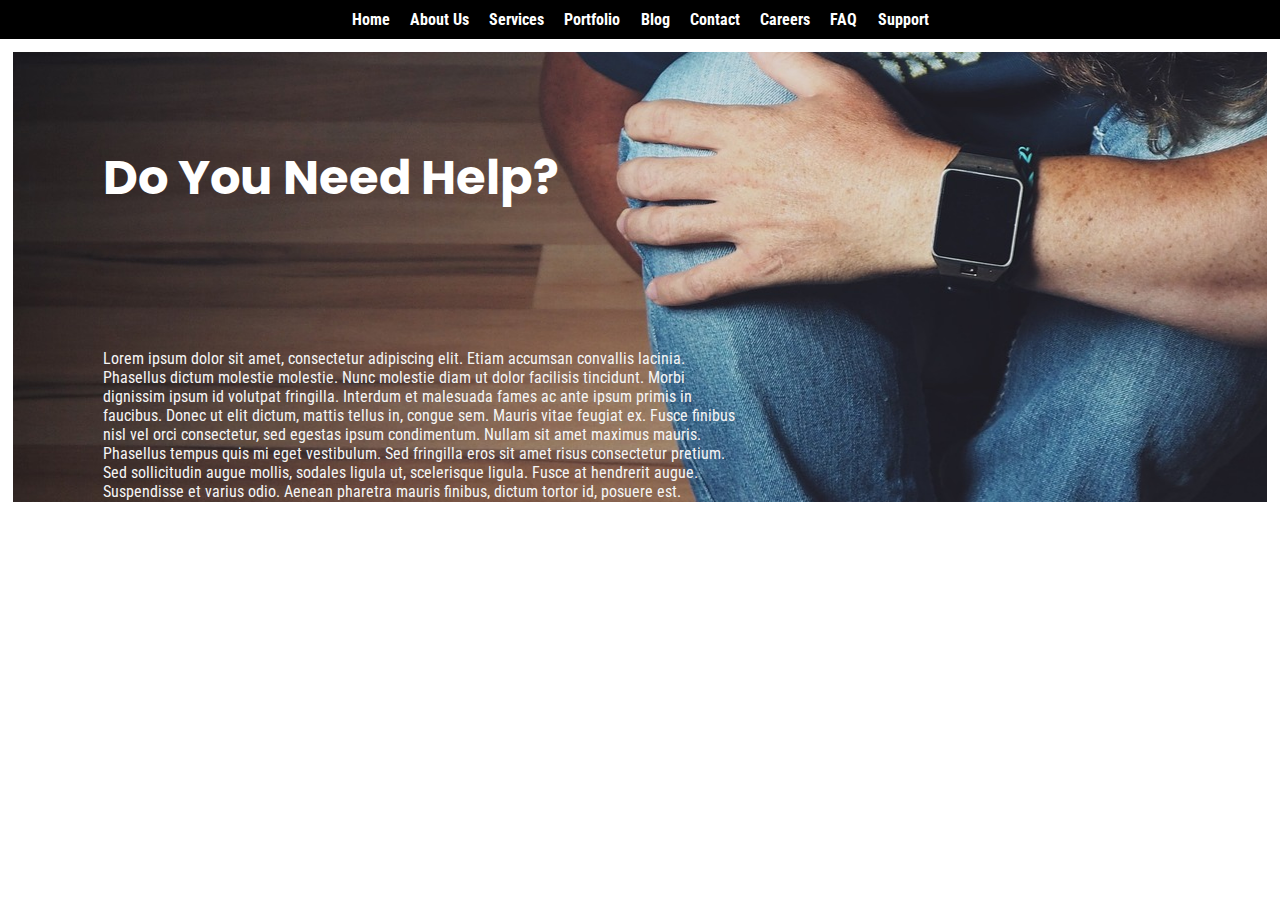
<file: JustForFun/pages/support.html>
<!DOCTYPE html>
<html lang="en">
<head>
    <meta charset="UTF-8">
    <meta name="viewport" content="width=device-width, initial-scale=1.0">
    <link rel="stylesheet" href="../styles/styles.css">
    <title>Home</title>
</head>
<body>
    <header>
        <nav>
            &nbsp;
            <Ul>
                <li><a href="../index.html">Home</a></li>
                <li><a href="#">About Us</a></li>
                <li><a href="#">Services</a></li>
                <li><a href="#">Portfolio</a></li>
                <li><a href="#">Blog</a></li>
                <li><a href="#">Contact</a></li>
                <li><a href="#">Careers</a></li>
                <li><a href="#">FAQ</a></li>
                <li><a href="../pages/support.html">Support</a></li>
            </Ul>
            &nbsp;
        </nav>
    </header>
    <main>
        <div class="info-container" id="depressed">
            <h1>Do You Need Help?</h1>
            <p>Lorem ipsum dolor sit amet, consectetur adipiscing elit. Etiam accumsan convallis lacinia. Phasellus dictum molestie molestie. Nunc molestie diam ut dolor facilisis tincidunt. Morbi dignissim ipsum id volutpat fringilla. Interdum et malesuada fames ac ante ipsum primis in faucibus. Donec ut elit dictum, mattis tellus in, congue sem. Mauris vitae feugiat ex. Fusce finibus nisl vel orci consectetur, sed egestas ipsum condimentum. Nullam sit amet maximus mauris. Phasellus tempus quis mi eget vestibulum. Sed fringilla eros sit amet risus consectetur pretium. Sed sollicitudin augue mollis, sodales ligula ut, scelerisque ligula. Fusce at hendrerit augue. Suspendisse et varius odio. Aenean pharetra mauris finibus, dictum tortor id, posuere est.</p>
        </div>
    </main>
</body>
</html>
</file>
<file: JustForFun/styles/styles.css>
@import url('https://fonts.googleapis.com/css2?family=Poppins:ital,wght@0,100;0,200;0,300;0,400;0,500;0,600;0,700;0,800;0,900;1,100;1,200;1,300;1,400;1,500;1,600;1,700;1,800;1,900&family=Roboto+Condensed:ital,wght@0,100..900;1,100..900&display=swap');

*{
    padding: 0;
    margin: 0;

    font-family: "Roboto Condensed", sans-serif;
}

header{
    display: flex;

    background-color: black;
    font-weight: bold;
}

nav{
    flex: 1;

    color: white;
    display: flex;

    justify-content: space-between;
}

nav h1{
    font-family: "Poppins", sans-serif;
}

nav ul{
    display: flex;
}

nav ul li{
    list-style: none;
    display: inline-block;
}

nav ul li a{
    padding: 1.125vh;

    display: block;

    color: white;
    text-decoration: none;

    transition: 0.3s;
}

nav ul li a:hover{
    color: black;
    background-color: white;
}

.info-container{
    height: 50vh;
    margin: 1vw;

    background-image: var(--backgroundimage);
    background-position: var(--backgroundpos);
    color: white;
    
    transition: 0.3s
}

.info-container:hover{
    background-position: center;
}

.info-container h1{
    padding: 10vh;

    font-size: 3rem;
    font-family: "Poppins", sans-serif;
}

.info-container p{
    color: rgb(245, 245, 245);

    max-width: 50vw;
    padding: 5vh;
    padding-left: 10vh;
    padding-bottom: 0;
}

#piha{
    --backgroundimage: url("../images/piha.jpg");
    --backgroundpos: left;
}x1

#queenstown{
    --backgroundimage: url("../images/queenstown.jpg");
    --backgroundpos: right;
}

#wanaka{
    --backgroundimage: url("../images/wanaka.jpg");
    --backgroundpos: left;
}

#taupo{
    --backgroundimage: url("../images/taupo.jpg");
    --backgroundpos: right; 
}

#depressed{
    --backgroundimage: url("../images/depression.jpg");
    --backgroundpos: left; 
}
</file>
